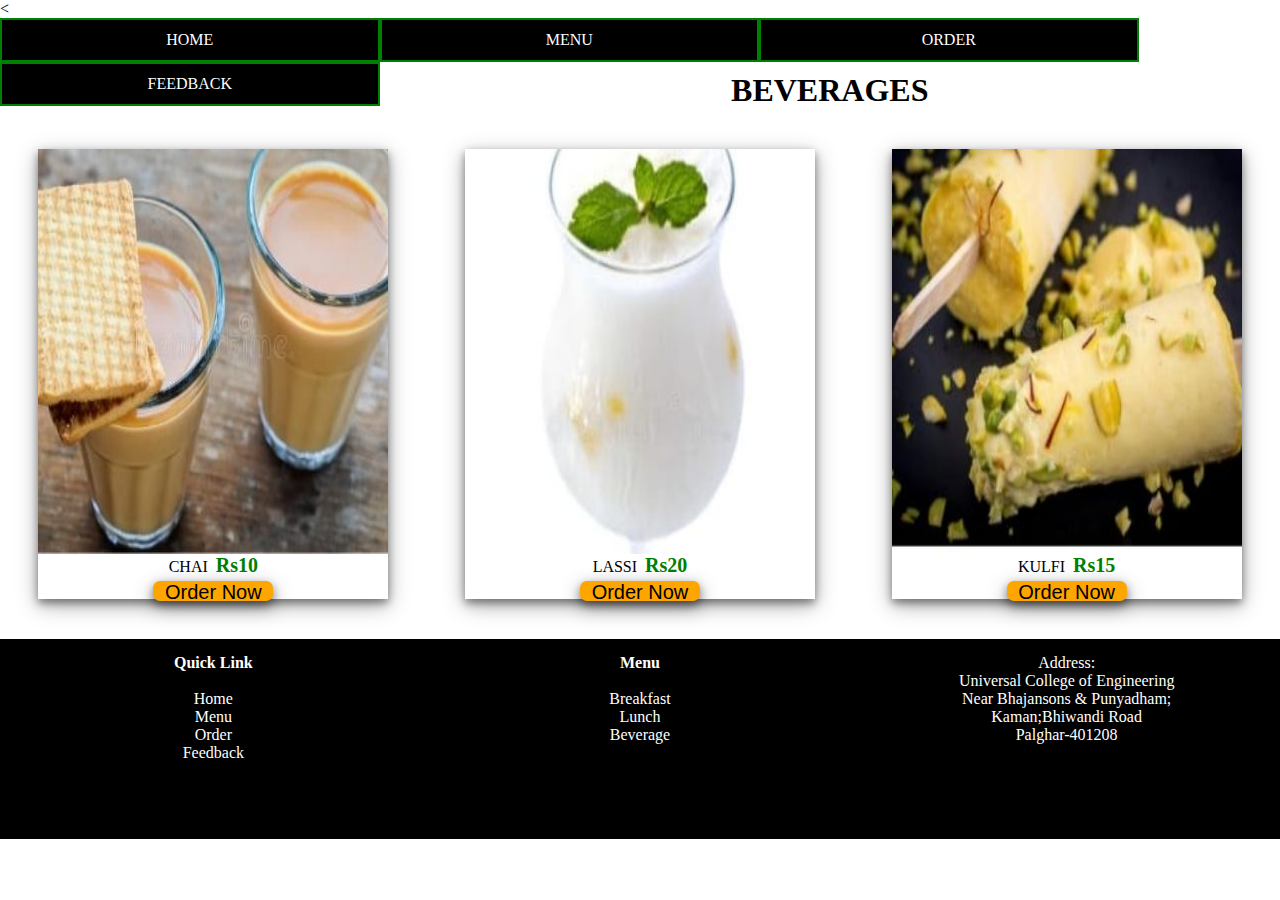
<file: beverages.html>
<html>
<head>
<title>ONLINE CANTEEN WEBSITE </title>

<link rel="stylesheet" type="text/css" href="nav.css">
<link rel="stylesheet" type="text/css" href="order.css">
<link rel="stylesheet" type="text/css" href="feedback.css">
<link rel="stylesheet" type="text/css" href="breakfast.css">
<
<link rel="stylesheet" type="text/css" href="footer.css">

<link rel="stylesheet" href="https://cdnjs.cloudflare.com/ajax/libs/font-awesome/4.7.0/css/font-awesome.min.css">
</head>

<body>

<!-- code for navbar-->
<div id="menu">
<ul>
  <li><a href="index.html">HOME</a></li>
 
  

  <li><a href="#">MENU</a>
     <ul>
	   <li><a href="breakfast.html">Breakfast </a>
	   <li><a href="lunch.html">Lunch </a>
	   <li><a href="beverages.html">Beverage </a>
	   
	 </ul>
  </li>
  <li><a href="order.html">ORDER</a></li>
   <li><a href="feedback.html">FEEDBACK</a></li>
  
</ul>
</div>
<!-- code for navbar-->
<br>
<br>
<br>
<h1 align="center">BEVERAGES</h1>
<!-- code for top cat-->

<div class="top_cat">
<div class="top_cat_pro"><img src="chai.jpg" width=100%" height=90%">
<div class="title">
<p>CHAI &nbsp<b>Rs10</b></p>

</div>
<div class="button">
<a href="order.html"><input type="button" value="Order Now"></a>
</div>
</div>


<div class="top_cat_pro"><img src="lassi.jpg" width=100%" height=90%">
<div class="title">
<p>LASSI &nbsp<b>Rs20</b></p>

</div>
<div class="button">
<a href="order.html"><input type="button" value="Order Now"></a>
</div>
</div>

<div class="top_cat_pro"><img src="icecream.jpg" width=100%" height=90%">
<div class="title">
<p>KULFI &nbsp<b>Rs15</b></p>

</div>
<div class="button">
<a href="order.html"><input type="button" value="Order Now"></a>
</div>
</div>
</div>















<!-- end code for top cat-->

<!-- code for footer-->

<div class="footer">
<div class="footerb">
<b> Quick Link </b>
<br></br>
  Home<br>
  Menu<br>
  Order<br>
  Feedback<br>
  
</div>


<div class="footerb">
<b> Menu </b>
<br></br>

  Breakfast<br>
  Lunch<br>
  Beverage<br>
  
</div>


<div class="footerb">
Address:<br>
Universal College of Engineering<br>
Near Bhajansons & Punyadham;<br>
Kaman;Bhiwandi Road<br>
Palghar-401208<br>

</div>




</div>
<!--  end code for footer-->


</body>
</html>
</file>
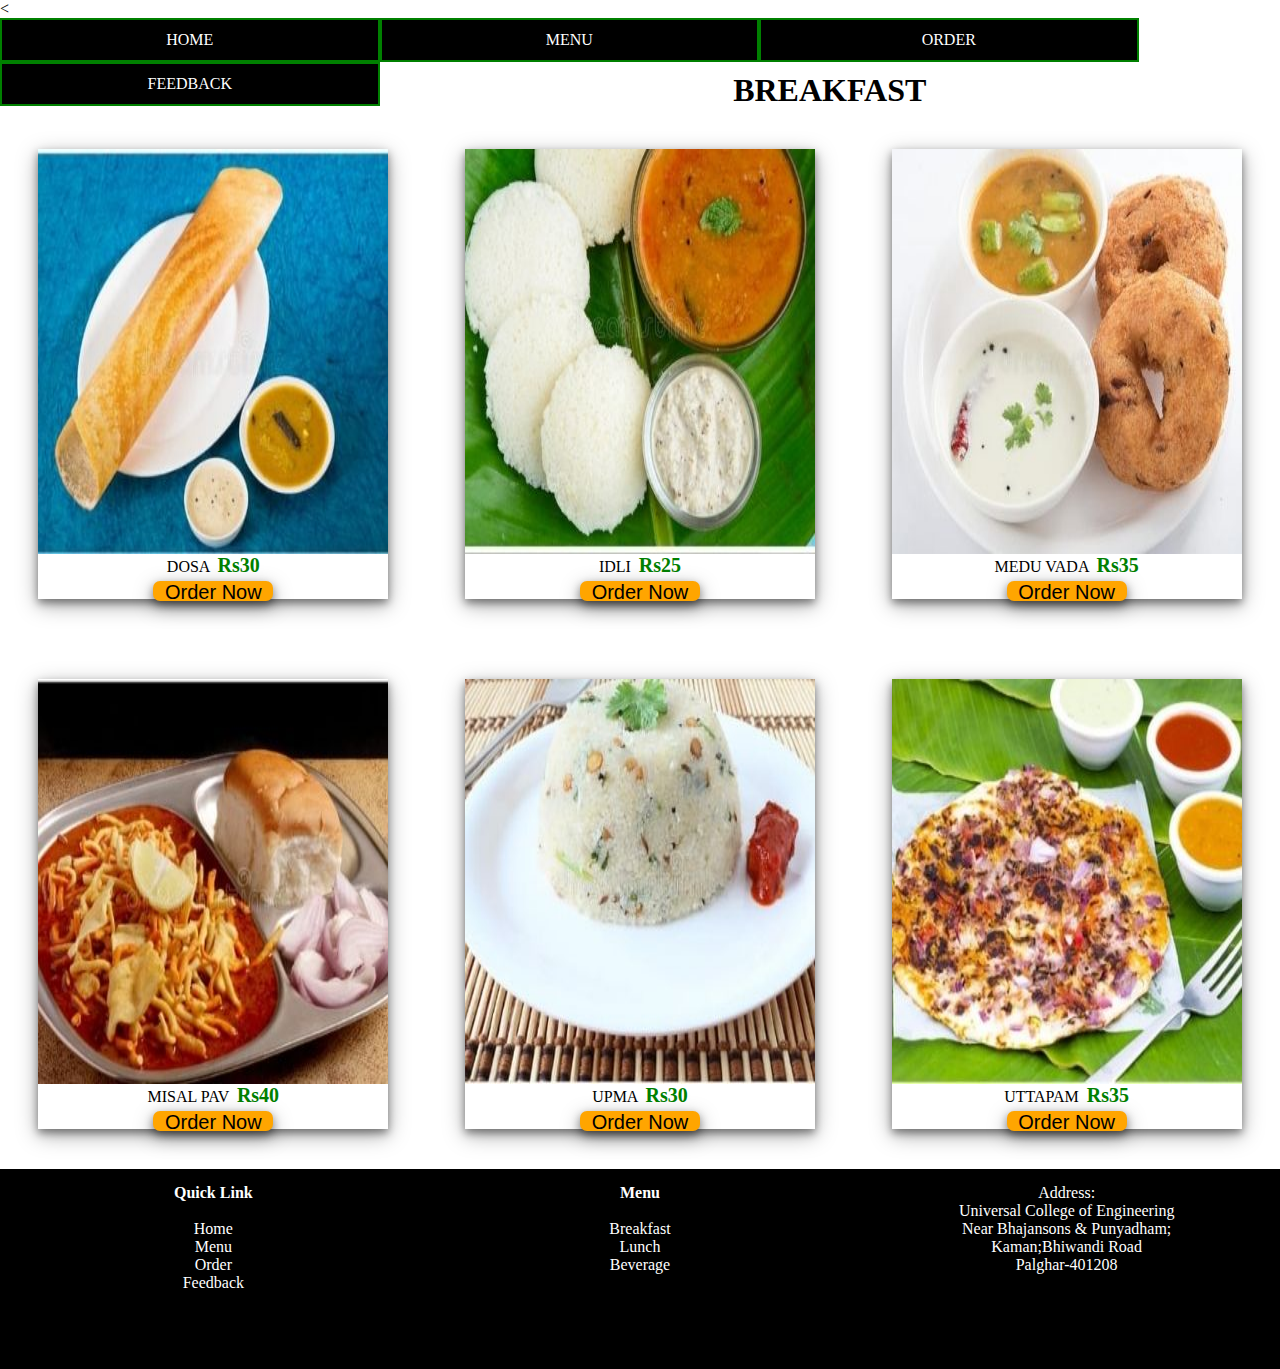
<file: breakfast.html>
<html>
<head>
<title>ONLINE CANTEEN WEBSITE </title>

<link rel="stylesheet" type="text/css" href="nav.css">
<link rel="stylesheet" type="text/css" href="breakfast.css">
<
<link rel="stylesheet" type="text/css" href="footer.css">

<link rel="stylesheet" href="https://cdnjs.cloudflare.com/ajax/libs/font-awesome/4.7.0/css/font-awesome.min.css">
</head>

<body>

<!-- code for navbar-->
<div id="menu">
<ul>
  <li><a href="index.html">HOME</a></li>
  

  <li><a href="#">MENU</a>
     <ul>
	   <li><a href="breakfast.html">Breakfast </a>
	   <li><a href="lunch.html">Lunch </a>
	   <li><a href="beverages.html">Beverage </a>
	   
	 </ul>
  </li>
  <li><a href="order.html">ORDER</a></li>
   <li><a href="feedback.html">FEEDBACK</a></li>
  
</ul>
</div>
<!-- code for navbar-->
<br>
<br>
<br>
<h1 align="center">BREAKFAST</h1>
<!-- code for top cat-->

<div class="top_cat">
<div class="top_cat_pro"><img src="dosa.jpg" width=100%" height=90%">
<div class="title">
<p>DOSA &nbsp<b>Rs30</b></p>

</div>
<div class="button">
<a href="order.html"><input type="button" value="Order Now"></a>
</div>
</div>


<div class="top_cat_pro"><img src="idli.jpg" width=100%" height=90%">
<div class="title">
<p>IDLI &nbsp<b>Rs25</b></p>

</div>
<div class="button">
<a href="order.html"><input type="button" value="Order Now"></a>
</div>
</div>

<div class="top_cat_pro"><img src="meduvada.jpg" width=100%" height=90%">
<div class="title">
<p>MEDU VADA &nbsp<b>Rs35</b></p>

</div>
<div class="button">
<a href="order.html"><input type="button" value="Order Now"></a>
</div>
</div>
</div>

<div class="top_cat">

<div class="top_cat_pro"><img src="misalpav.jpg" width=100%" height=90%">
<div class="title">
<p>MISAL PAV &nbsp<b>Rs40</b></p>

</div>
<div class="button">
<a href="order.html"><input type="button" value="Order Now"></a>
</div>
</div>

<div class="top_cat_pro"><img src="upma.jpg" width=100%" height=90%">
<div class="title">
<p>UPMA &nbsp<b>Rs30</b></p>

</div>
<div class="button">
<a href="order.html"><input type="button" value="Order Now"></a>
</div>
</div>

<div class="top_cat_pro"><img src="uttapa.jpg" width=100%" height=90%">
<div class="title">
<p>UTTAPAM &nbsp<b>Rs35</b></p>

</div>
<div class="button">
<a href="order.html"><input type="button" value="Order Now"></a>
</div>
</div>
</div>
















<!-- end code for top cat-->

<!-- code for footer-->

<div class="footer">
<div class="footerb">
<b> Quick Link </b>
<br></br>
  Home<br>
  Menu<br>
  Order<br>
  Feedback<br>
  
</div>


<div class="footerb">
<b> Menu </b>
<br></br>

  Breakfast<br>
  Lunch<br>
  Beverage<br>
  
</div>


<div class="footerb">
Address:<br>
Universal College of Engineering<br>
Near Bhajansons & Punyadham;<br>
Kaman;Bhiwandi Road<br>
Palghar-401208<br>

</div>




</div>
<!--  end code for footer-->


</body>
</html>
</file>
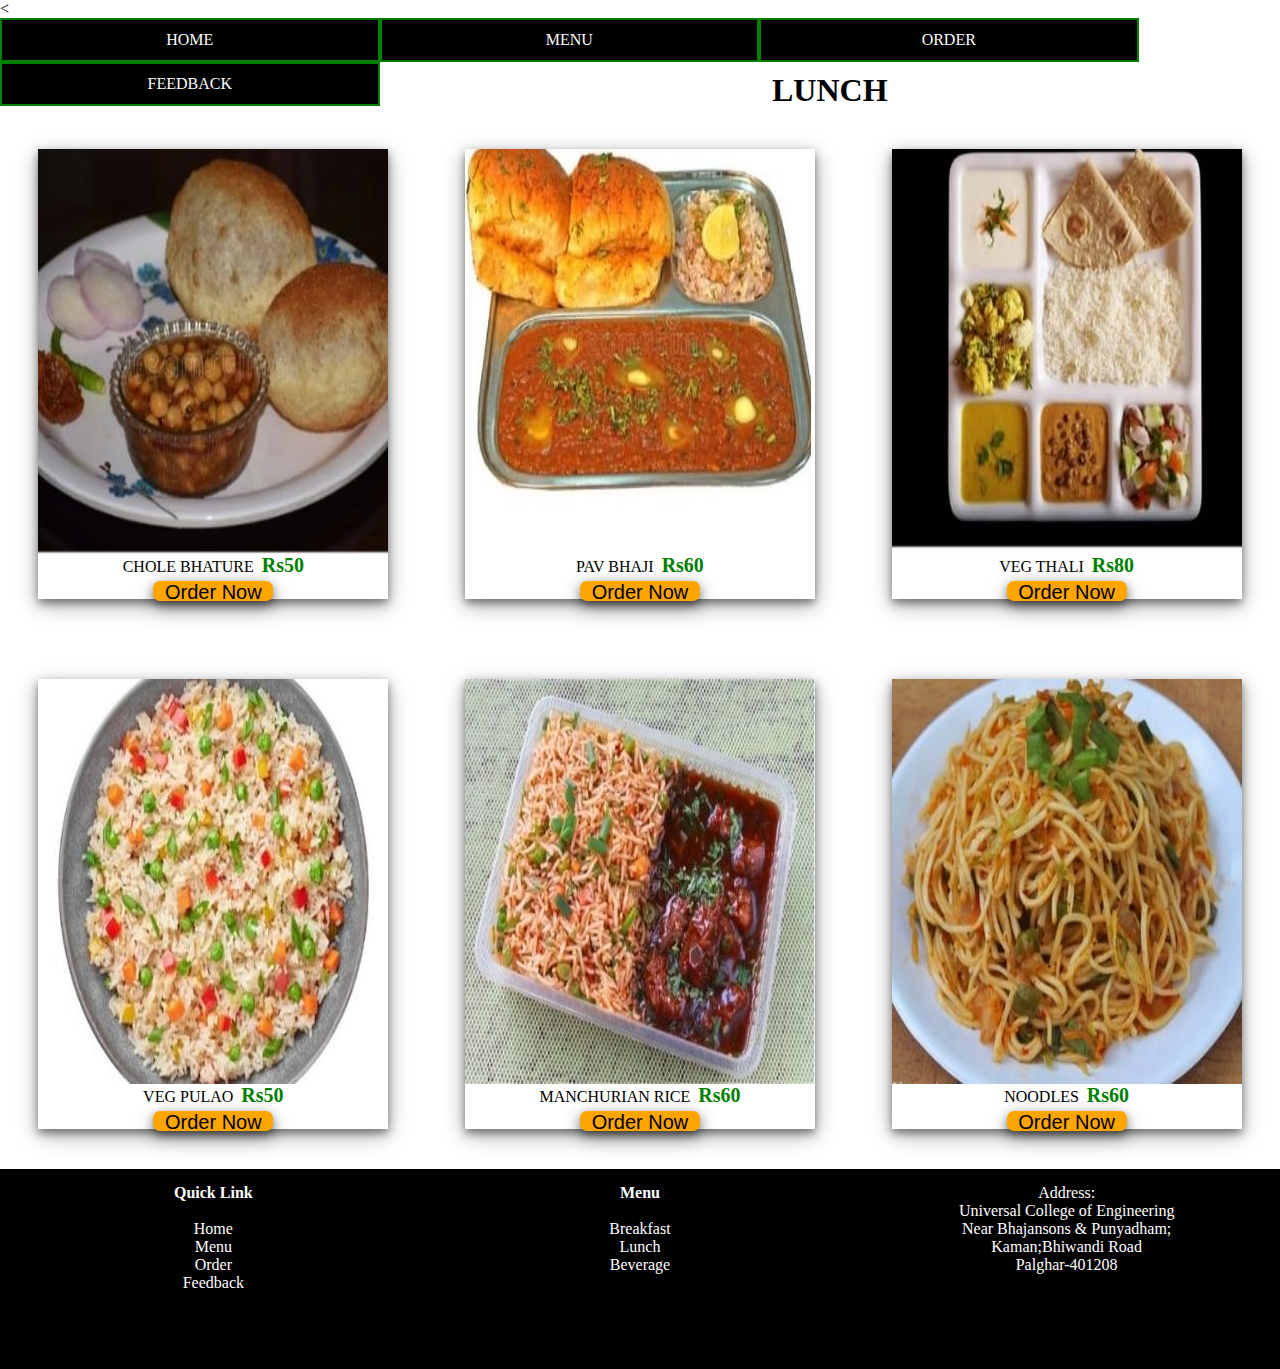
<file: lunch.html>
<html>
<head>
<title>ONLINE CANTEEN WEBSITE </title>

<link rel="stylesheet" type="text/css" href="nav.css">
<link rel="stylesheet" type="text/css" href="breakfast.css">
<
<link rel="stylesheet" type="text/css" href="footer.css">

<link rel="stylesheet" href="https://cdnjs.cloudflare.com/ajax/libs/font-awesome/4.7.0/css/font-awesome.min.css">
</head>

<body>

<!-- code for navbar-->
<div id="menu">
<ul>
  <li><a href="index.html">HOME</a></li>
  
  

  <li><a href="#">MENU</a>
     <ul>
	   <li><a href="breakfast.html">Breakfast </a>
	   <li><a href="lunch.html">Lunch </a>
	   <li><a href="beverages.html">Beverage </a>
	   
	 </ul>
  </li>
  <li><a href="order.html">ORDER</a></li>
   <li><a href="feedback.html">FEEDBACK</a></li>
  
</ul>
</div>
<!-- code for navbar-->
<br>
<br>
<br>
<h1 align="center">LUNCH</h1>
<!-- code for top cat-->

<div class="top_cat">
<div class="top_cat_pro"><img src="cholebhature.jpg" width=100%" height=90%">
<div class="title">
<p>CHOLE BHATURE &nbsp<b>Rs50</b></p>

</div>
<div class="button">
<a href="order.html"><input type="button" value="Order Now"></a>
</div>
</div>


<div class="top_cat_pro"><img src="pavbhaji.jpg" width=100%" height=90%">
<div class="title">
<p>PAV BHAJI &nbsp<b>Rs60</b></p>

</div>
<div class="button">
<a href="order.html"><input type="button" value="Order Now"></a>
</div>
</div>

<div class="top_cat_pro"><img src="vegthali.jpg" width=100%" height=90%">
<div class="title">
<p>VEG THALI &nbsp<b>Rs80</b></p>

</div>
<div class="button">
<a href="order.html"><input type="button" value="Order Now"></a>
</div>
</div>
</div>

<div class="top_cat">

<div class="top_cat_pro"><img src="vegpulao.jpg" width=100%" height=90%">
<div class="title">
<p>VEG PULAO &nbsp<b>Rs50</b></p>

</div>
<div class="button">
<a href="order.html"><input type="button" value="Order Now"></a>
</div>
</div>

<div class="top_cat_pro"><img src="manchurianrice.jpg" width=100%" height=90%">
<div class="title">
<p>MANCHURIAN RICE &nbsp<b>Rs60</b></p>

</div>
<div class="button">
<a href="order.html"><input type="button" value="Order Now"></a>
</div>
</div>

<div class="top_cat_pro"><img src="noodles.jpg" width=100%" height=90%">
<div class="title">
<p>NOODLES &nbsp<b>Rs60</b></p>

</div>
<div class="button">
<a href="order.html"><input type="button" value="Order Now"></a>
</div>
</div>
</div>
















<!-- end code for top cat-->

<!-- code for footer-->

<div class="footer">
<div class="footerb">
<b> Quick Link </b>
<br></br>
  Home<br>
  Menu<br>
  Order<br>
  Feedback<br>
  
</div>


<div class="footerb">
<b> Menu </b>
<br></br>

  Breakfast<br>
  Lunch<br>
  Beverage<br>
  
</div>


<div class="footerb">
Address:<br>
Universal College of Engineering<br>
Near Bhajansons & Punyadham;<br>
Kaman;Bhiwandi Road<br>
Palghar-401208<br>

</div>




</div>
<!--  end code for footer-->


</body>
</html>
</file>
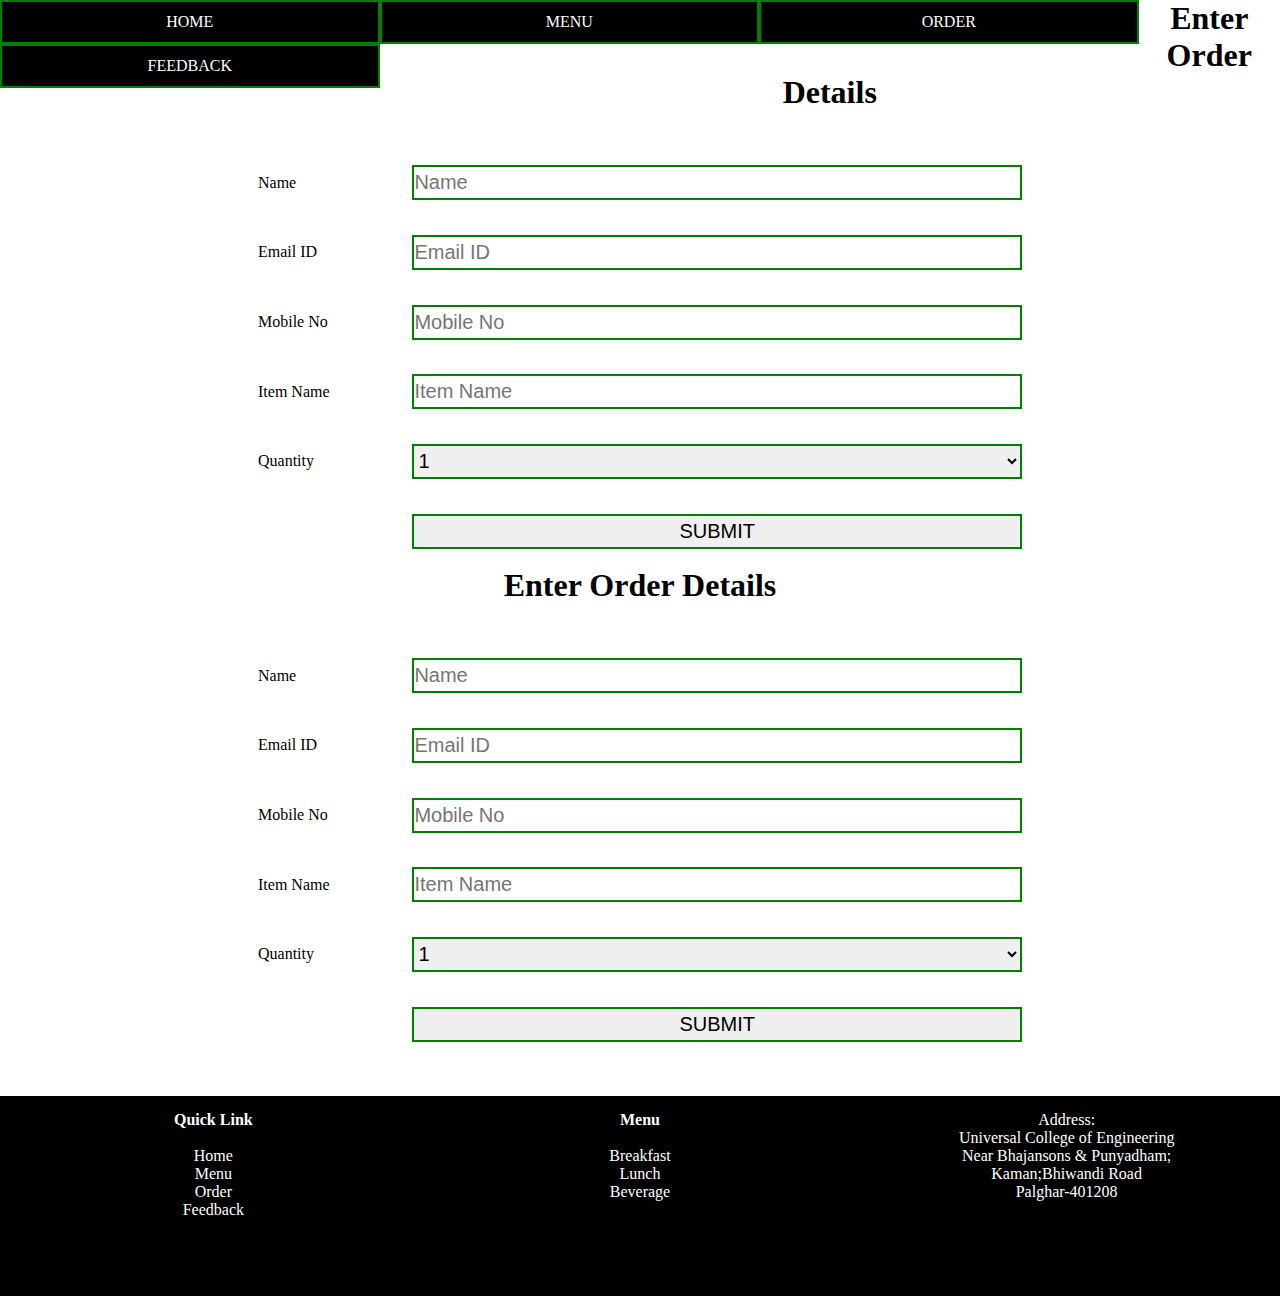
<file: order.html>
<html>
<head>
<title>ONLINE CANTEEN WEBSITE </title>

<link rel="stylesheet" type="text/css" href="nav.css">


<link rel="stylesheet" type="text/css" href="footer.css">
<link rel="stylesheet" type="text/css" href="index.css">
<link rel="stylesheet" type="text/css" href="order.css">

<link rel="stylesheet" href="https://cdnjs.cloudflare.com/ajax/libs/font-awesome/4.7.0/css/font-awesome.min.css">
</head>

<body>

<!-- code for navbar-->
<div id="menu">
<ul>
  <li><a href="index.html">HOME</a></li>
 
  

  <li><a href="#">MENU</a>
     <ul>
	   <li><a href="breakfast.html">Breakfast </a>
	   <li><a href="lunch.html">Lunch </a>
	   <li><a href="beverages.html">Beverage </a>
	   
	 </ul>
  </li>
  <li><a href="order.html">ORDER</a></li>
   <li><a href="feedback.html">FEEDBACK</a></li>
  
</ul>
</div>
<!--  end code for navbar-->
<h1 align="center"> Enter Order Details</h1>
<br>
<br>

<div>
<form>
<center>
<table border="0" width="60%" >
<tr>
<td width="20%"> Name </td>
<td><input type="text" placeholder="Name"></td>
</tr>
<td>Email ID </td>
<td><input type="text"placeholder="Email ID"></td>
</tr>
<td>Mobile No </td>
<td><input type="text"placeholder="Mobile No"></td>
</tr>
<td>Item Name </td>
<td><input type="text"placeholder="Item Name"></td>
</tr>


<td>Quantity </td>
<td>
<select>
    <option>1</option>
    <option>2</option>
	<option>3</option>
	<option>4</option>
	<option>5</option>
	</select>

</td>
</tr>


<td></td>
<td><input type="button" value="SUBMIT"></td>
</tr>
</table>
</center>
</form>
</div>
<h1 align="center"> Enter Order Details</h1>
<br>
<br>

<div>
<form>
<center>
<table border="0" width="60%" >
<tr>
<td width="20%"> Name </td>
<td><input type="text" placeholder="Name"></td>
</tr>
<td>Email ID </td>
<td><input type="text"placeholder="Email ID"></td>
</tr>
<td>Mobile No </td>
<td><input type="text"placeholder="Mobile No"></td>
</tr>
<td>Item Name </td>
<td><input type="text"placeholder="Item Name"></td>
</tr>


<td>Quantity </td>
<td>
<select>
    <option>1</option>
    <option>2</option>
	<option>3</option>
	<option>4</option>
	<option>5</option>
	</select>

</td>
</tr>


<td></td>
<td><input type="button" value="SUBMIT"></td>
</tr>
</table>
</center>
</form>
</div>





<!-- code for footer-->
<br>
<br>
<div class="footer">
<div class="footerb">
<b> Quick Link </b>
<br></br>
  Home<br>
  
  Menu<br>
  Order<br>
  Feedback<br>
  
</div>


<div class="footerb">
<b> Menu </b>
<br></br>

  Breakfast<br>
  Lunch<br>
  Beverage<br>
  
</div>


<div class="footerb">
Address:<br>
Universal College of Engineering<br>
Near Bhajansons & Punyadham;<br>
Kaman;Bhiwandi Road<br>
Palghar-401208<br>

</div>




</div>
<!--  end code for footer-->


</body>

</html>
</file>
<file: nav.css>
*
{
	margin:0;
	padding:0;
}
#menu ul
{
   list-style:none;
}
#menu ul li
{
	background-color: black;
	border: 2px solid green;
	width: 375.5px;
	height:40px; 
	text-align:center;
	line-height:40px;
	float:left;
	position: relative;
}
#menu ul li a
{
	text-decoration:none;
	color: white;
	display:block;
}
#menu ul li a:hover
{
	background-color: green;
}
#menu ul ul
{
	position: absolute;
	display: none;
}
#menu ul li:hover >ul
{
	display: block;
}
</file>
<file: order.css>
table
{
	height:420px;
}
input
{
	width:100%;
	height:35px;
	border:2px solid green;
	font-size:20px;
}

select
{
	width:100%;
	height:35px;
	border:2px solid green;
	font-size:20px;
}

input[type=button]:hover
{
	background-color: blue;
	color:white;
}
</file>
<file: feedback.css>
table
{
	height:420px;
}
input
{
	width:100%;
	height:35px;
	border:2px solid green;
	font-size:20px;
}

select
{
	width:100%;
	height:35px;
	border:2px solid green;
	font-size:20px;
}

textarea
{
	width:100%;
	height:100%;
}

input[type=button]:hover
{
	background-color: blue;
	color:white;
}
</file>
<file: breakfast.css>
.top_cat
{
	
	 
	 display: flex;
	 justify-content: space-around;
	 align-items: center;
    	 
}
.top_cat_pro
{
    
	width: 350px;
	 height: 450px;
     float	:left;
	 margin-top: 40px;
	 margin-bottom: 40px;
	 box-shadow: 0 4px 8px 0 rgba(0,0,0,0.4),0 6px 20px 0 rgba(0,0,0,0.35);
	 transition: transform 1s;
	
}

.top_cat_pro:hover
{
	transform : scale(1.05);
}


 
.top_cat_pro img
{
	width: 350px;
}
.title p
{
	text-align: center;
	font-size: 16px;
	}
.title b 
{
	color:green;
	font-size:20px;
	
}	

.button
	{
		
		height:28px;
		display:flex;
		justify-content:center;
		align-items:center;
	}
	.button input
	{
		height:20px;
		width:120px;
		border-radius: 7px;
		border:0px;
		background-color:orange;
		font-size:20px;
		 box-shadow: 0 4px 8px 0 rgba(0,0,0,0.4),0 6px 20px 0 rgba(0,0,0,0.35);
		
	}
	.button input:hover
	{
		background-color:green;
		color:white;
		
	}
</file>
<file: footer.css>
.footer
{
	height: 200px;
	width: 100%;
	background-color: black;
	
	display:flex;
	justify-content: space-around;
	align-items : center;
}
.footerb
{
    height: 180px;
	width: 350px;	
	float: left;
	margin-top:10px;
	color:white;
	text-align:center;
	
}
</file>
<file: index.css>
.top_cat
{
	
	 
	 display: flex;
	 justify-content: space-around;
	 align-items: center;
    	 
}
.top_cat_pro
{
    
	width: 350px;
	 height: 450px;
     float	:left;
	 margin-top: 40px;
	 margin-bottom: 40px;
	 box-shadow: 0 4px 8px 0 rgba(0,0,0,0.4),0 6px 20px 0 rgba(0,0,0,0.35);
	 transition: transform 1s;
	
}

.top_cat_pro:hover
{
	transform : scale(1.05);
}


 
.top_cat_pro img
{
	width: 350px;
}
.title p
{
	text-align: center;
	font-size: 16px;
	}
.title b 
{
	color:green;
	font-size:20px;
	
}	


.button
	{
		
		height:28px;
		display:flex;
		justify-content:center;
		align-items:center;
	}
	.button input
	{
		height:20px;
		width:120px;
		border-radius: 7px;
		border:0px;
		background-color:orange;
		font-size:20px;
		 box-shadow: 0 4px 8px 0 rgba(0,0,0,0.4),0 6px 20px 0 rgba(0,0,0,0.35);
		
	}
	.button input:hover
	{
		background-color:green;
		color:white;
		
	}
</file>
